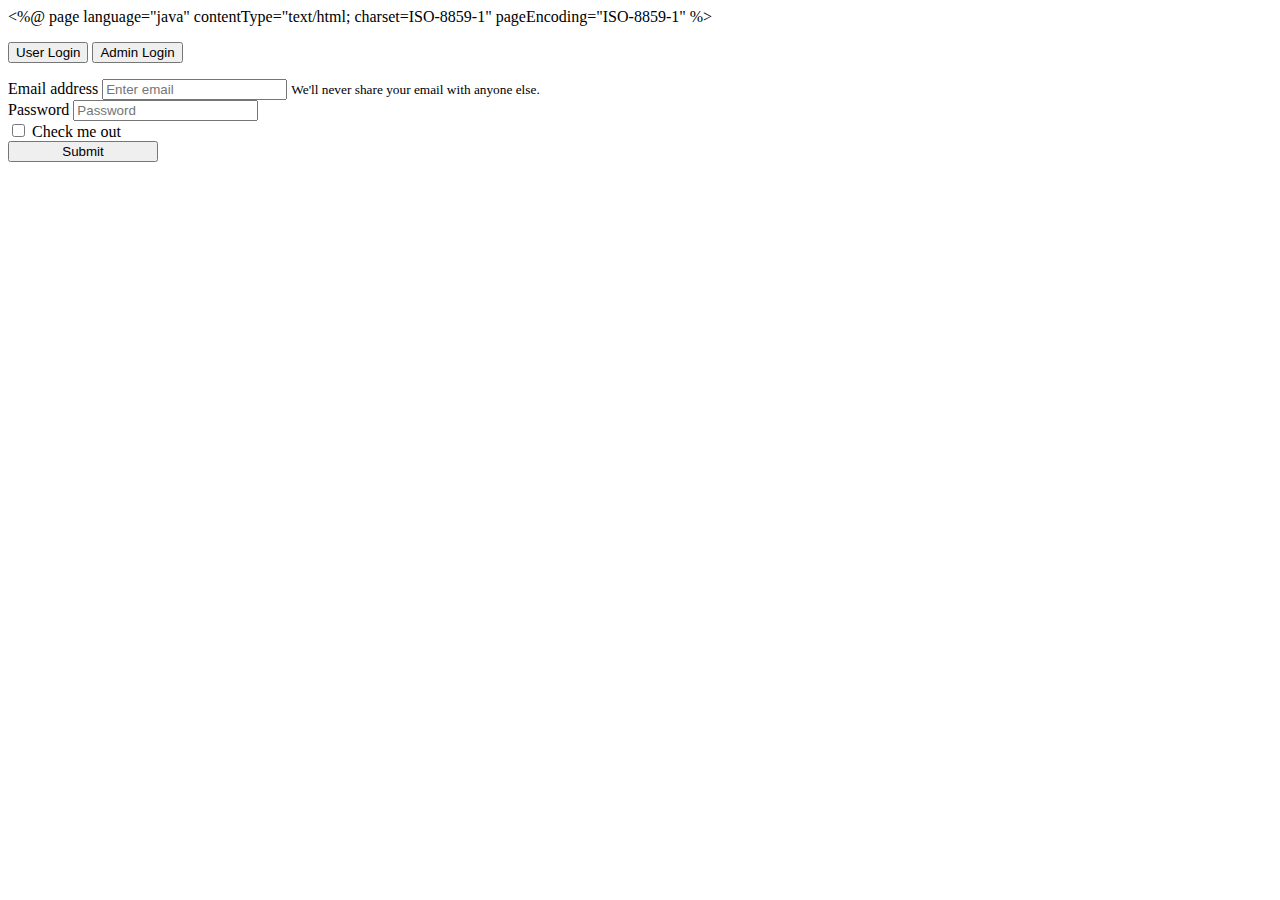
<file: src/main/webapp/login_backup.html>
<%@ page language="java" contentType="text/html; charset=ISO-8859-1" pageEncoding="ISO-8859-1" %>
    <!doctype html>
    <html lang="en">

    <head>
        <!-- Required meta tags -->
        <meta charset="utf-8">
        <meta name="viewport" content="width=device-width, initial-scale=1">

        <!-- Bootstrap CSS -->
        <link href="https://cdn.jsdelivr.net/npm/bootstrap@5.0.2/dist/css/bootstrap.min.css" rel="stylesheet"
            integrity="sha384-EVSTQN3/azprG1Anm3QDgpJLIm9Nao0Yz1ztcQTwFspd3yD65VohhpuuCOmLASjC" crossorigin="anonymous">
        <jsp:include page="all_css_js.jsp"></jsp:include>
        <title>User Login </title>
    </head>

    <body>

        <!-- nar-bar -->
        <jsp:include page="navbar_all_users.jsp"></jsp:include>
        <!-- end of nav-bar -->



        <div class="container-fluid pt-5">
            <p>


                <button class="btn btn-primary" id="userlogin_btn" type="button" data-toggle="collapse"
                    data-target="#userlogin" aria-expanded="false" aria-controls="collapseExample">
                    User Login
                </button>

                <button class="btn btn-primary" id="adminlogin_btn" type="button" data-toggle="collapse"
                    data-target="#admin_login" aria-expanded="false"  aria-controls="collapseExample" >
                    Admin Login
                </button>
            </p>
            <div class="collapse" id="userlogin">
                <div class="card card-body">
                    <div class="row justify-content-center">
                        <div class="col-md-6">
                            <form method="post" action="loginServletUser">
                                <div class="form-group">
                                    <label for="exampleInputEmail1">Email address</label>
                                    <input type="email" class="form-control" name="email_add" id="exampleInputEmail1"
                                        aria-describedby="emailHelp" placeholder="Enter email">
                                    <small id="emailHelp" class="form-text text-muted">We'll never share your email with
                                        anyone else.</small>
                                </div>
                                <div class="form-group">
                                    <label for="exampleInputPassword1">Password</label>
                                    <input type="password" class="form-control" name="password"
                                        id="exampleInputPassword1" placeholder="Password">
                                </div>
                                <div class="form-check">
                                    <input type="checkbox" class="form-check-input" id="exampleCheck1">
                                    <label class="form-check-label" for="exampleCheck1">Check me out</label>
                                </div>
                                <div class="row justify-content-center">
                                    <button type="submit" class="btn btn-primary" style="width: 150px;">Submit</button>
                                </div>
                            </form>
                        </div>
                    </div>
                </div>
            </div>

            <div class="collapse" id="admin_login">
                <div class="card card-body">
                    <jsp:include page="admin_login.jsp"></jsp:include>

                </div>
            </div>



        </div>

        <!-- Option 1: Bootstrap Bundle with Popper -->
        <script src="https://cdn.jsdelivr.net/npm/bootstrap@5.0.2/dist/js/bootstrap.bundle.min.js"
            integrity="sha384-MrcW6ZMFYlzcLA8Nl+NtUVF0sA7MsXsP1UyJoMp4YLEuNSfAP+JcXn/tWtIaxVXM"
            crossorigin="anonymous"></script>

        <script src="js/login_page.js"></script>
       


        <!-- Option 2: Separate Popper and Bootstrap JS -->
        <!--
    <script src="https://cdn.jsdelivr.net/npm/@popperjs/core@2.9.2/dist/umd/popper.min.js" integrity="sha384-IQsoLXl5PILFhosVNubq5LC7Qb9DXgDA9i+tQ8Zj3iwWAwPtgFTxbJ8NT4GN1R8p" crossorigin="anonymous"></script>
    <script src="https://cdn.jsdelivr.net/npm/bootstrap@5.0.2/dist/js/bootstrap.min.js" integrity="sha384-cVKIPhGWiC2Al4u+LWgxfKTRIcfu0JTxR+EQDz/bgldoEyl4H0zUF0QKbrJ0EcQF" crossorigin="anonymous"></script>
    -->
    </body>

    </html>
</file>
